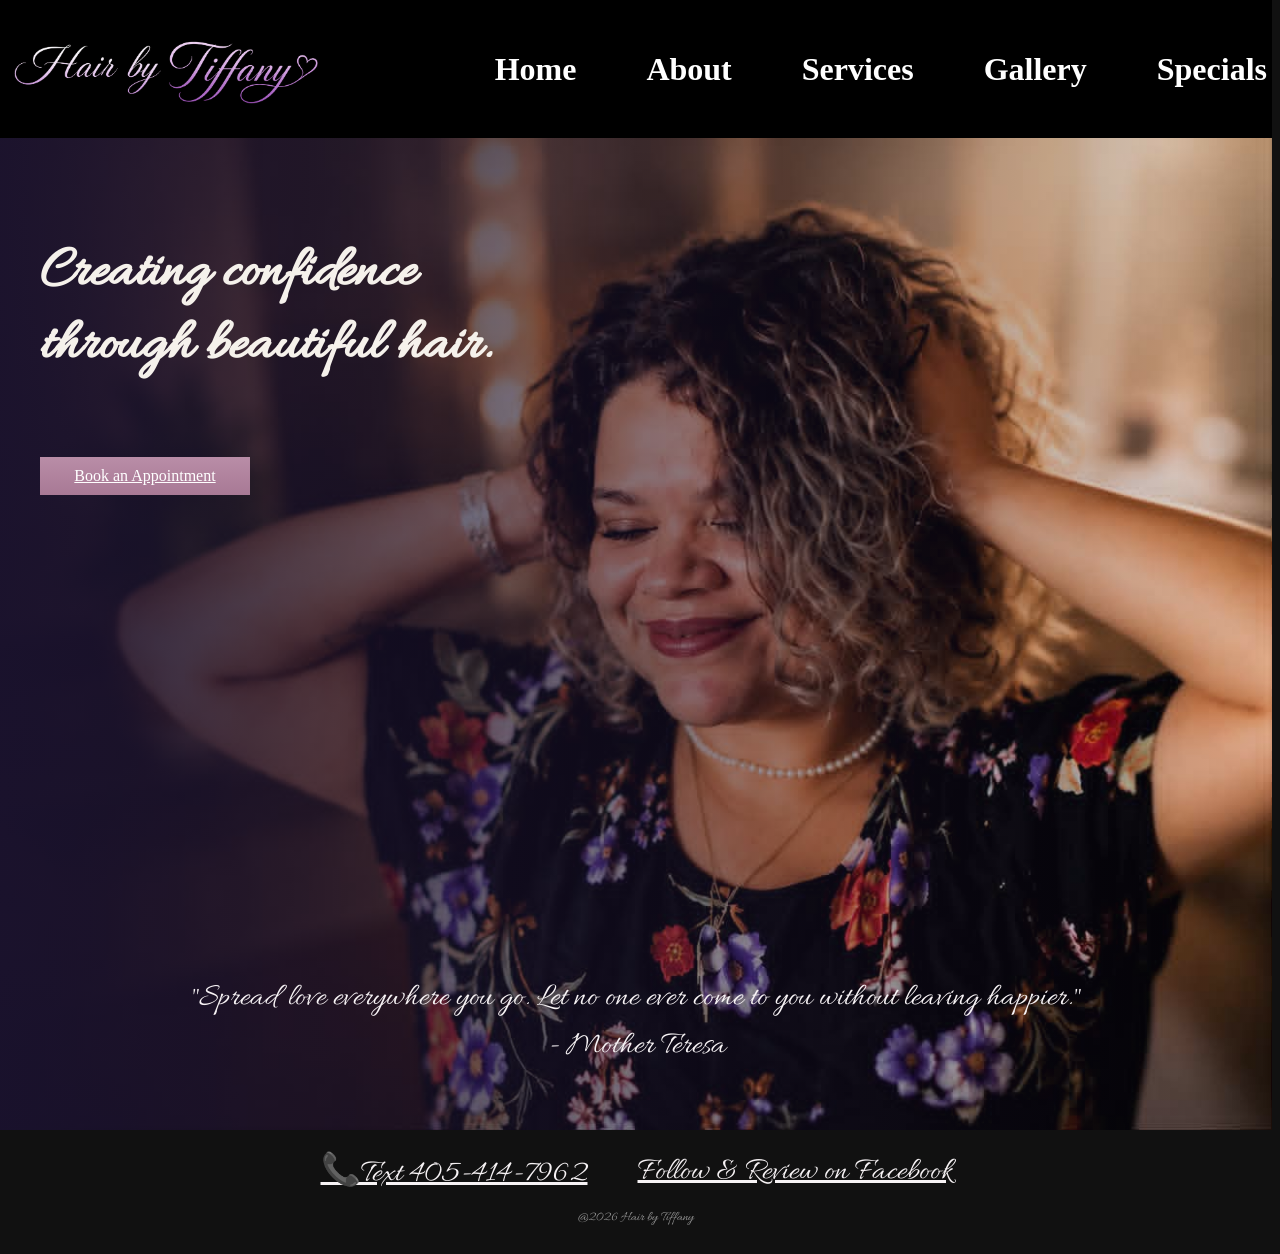
<file: index.html>
<!DOCTYPE html>
<html lang ="en">

<head>
    <meta charset="UTF-8">
    <meta name="viewport"
content="width=device-width, initial-scale=1.0">
    <title>Hair by Tiffany</title>
    <link rel="stylesheet" href="style.css">
    <script src="falling-leaves.js" defer></script>
</head>
<body>
    <nav>
    <h1>
        <img src="logo2.png"alt="Hair by Tiffany">
    </h1>  
    <button class="hamburger" onclick="toggleMenu()">&#9776;</button>
<div class="nav-links" id="navLinks">
    <a href="index.html">Home</a>
    <a href="about.html">About</a>
    <a href="services.html">Services</a>
    <a href="gallery.html">Gallery</a>
    <a href="specials.html">Specials</a>
</div>
     
    </nav>

<section id="home">
    
<h3>Creating confidence<br>
    through beautiful hair.</h3>
<a href="https://app.squareup.com/appointments/book/50i3fn3we3m1cr/LPS8D69GT0PBW/start" 
class="book-button"
target="_blank">Book an Appointment</a>

 
<section class="quote-section">
    <p class="quote">
        "Spread love everywhere you go. Let no one ever come to you without leaving happier." - Mother Teresa
    </p>
</section>
</section>
<footer class="site-footer">
    <div class="footer-contact">
        <a href="tel:4054147962">📞Text 405-414-7962</a>
        <a href="https://www.facebook.com/profile.php?id=100058627775452"target="_blank" rel="noopener noreferrer">
                Follow & Review on Facebook
            </a>
         </div>
        <p class="copyright">
            @2026 Hair by Tiffany
        </p>
        </footer>
<script>
function toggleMenu() {
    document.getElementById("navLinks").classList.toggle("show");
}
</script>
</body>
</html>
</file>
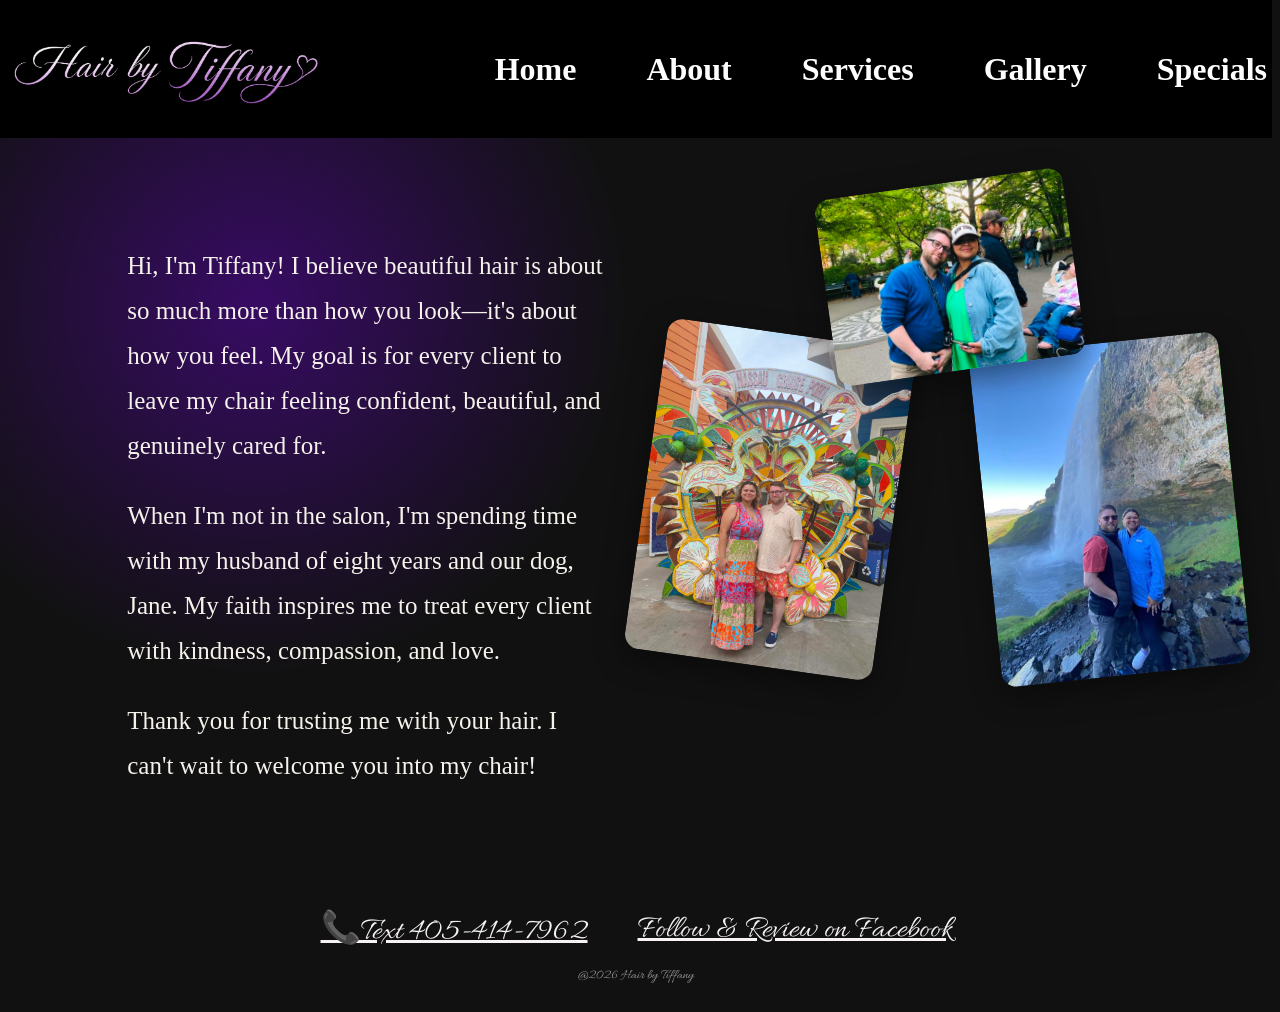
<file: about.html>
<!DOCTYPE html>
<html lang ="en">

<head>
    <meta charset="UTF-8">
    <meta name="viewport"
content="width=device-width, initial-scale=1.0">
    <title>Hair by Tiffany</title>
    <link rel="stylesheet" href="style.css">
    <script src="falling-leaves.js" defer></script>
</head>
<body>
    <nav>
    <h1>
        <img src="logo2.png"alt="Hair by Tiffany">
    </h1>  
    <button class="hamburger" onclick="toggleMenu()">&#9776;</button>
<div class="nav-links" id="navLinks">
    <a href="index.html">Home</a>
    <a href="about.html">About</a>
    <a href="services.html">Services</a>
    <a href="gallery.html">Gallery</a>
    <a href="specials.html">Specials</a>
</div>
     
    </nav>
    <main>

<section class="about">

    <div class="about-text">
        <div class="about-photos">
        <img src="tiff_jared.jpg" alt="Tiffany">
        <img src="tiffjared.jpg" alt="Tiffany and husband">
        <img src="jaredtiff.jpg" alt="Tiffany">
    </div>

        <p>
            Hi, I'm Tiffany! I believe beautiful hair is about so much more than how you look—it's about how you feel. My goal is for every client to leave my chair feeling confident, beautiful, and genuinely cared for.
        </p>

        <p>
            When I'm not in the salon, I'm spending time with my husband of eight years and our dog, Jane. My faith inspires me to treat every client with kindness, compassion, and love.
        </p>

        <p>
            Thank you for trusting me with your hair. I can't wait to welcome you into my chair!
        </p>
    </div>

</section>

</main>
<footer class="site-footer">
    <div class="footer-contact">
        <a href="4054147962">📞Text 405-414-7962</a>
        <a href="https://www.facebook.com/profile.php?id=100058627775452"target="_blank" rel="noopener noreferrer">
                Follow & Review on Facebook
            </a>
         </div>
        <p class="copyright">
            @2026 Hair by Tiffany
        </p>
        </footer>
<script>
function toggleMenu() {
    document.getElementById("navLinks").classList.toggle("show");
}
</script>
</file>
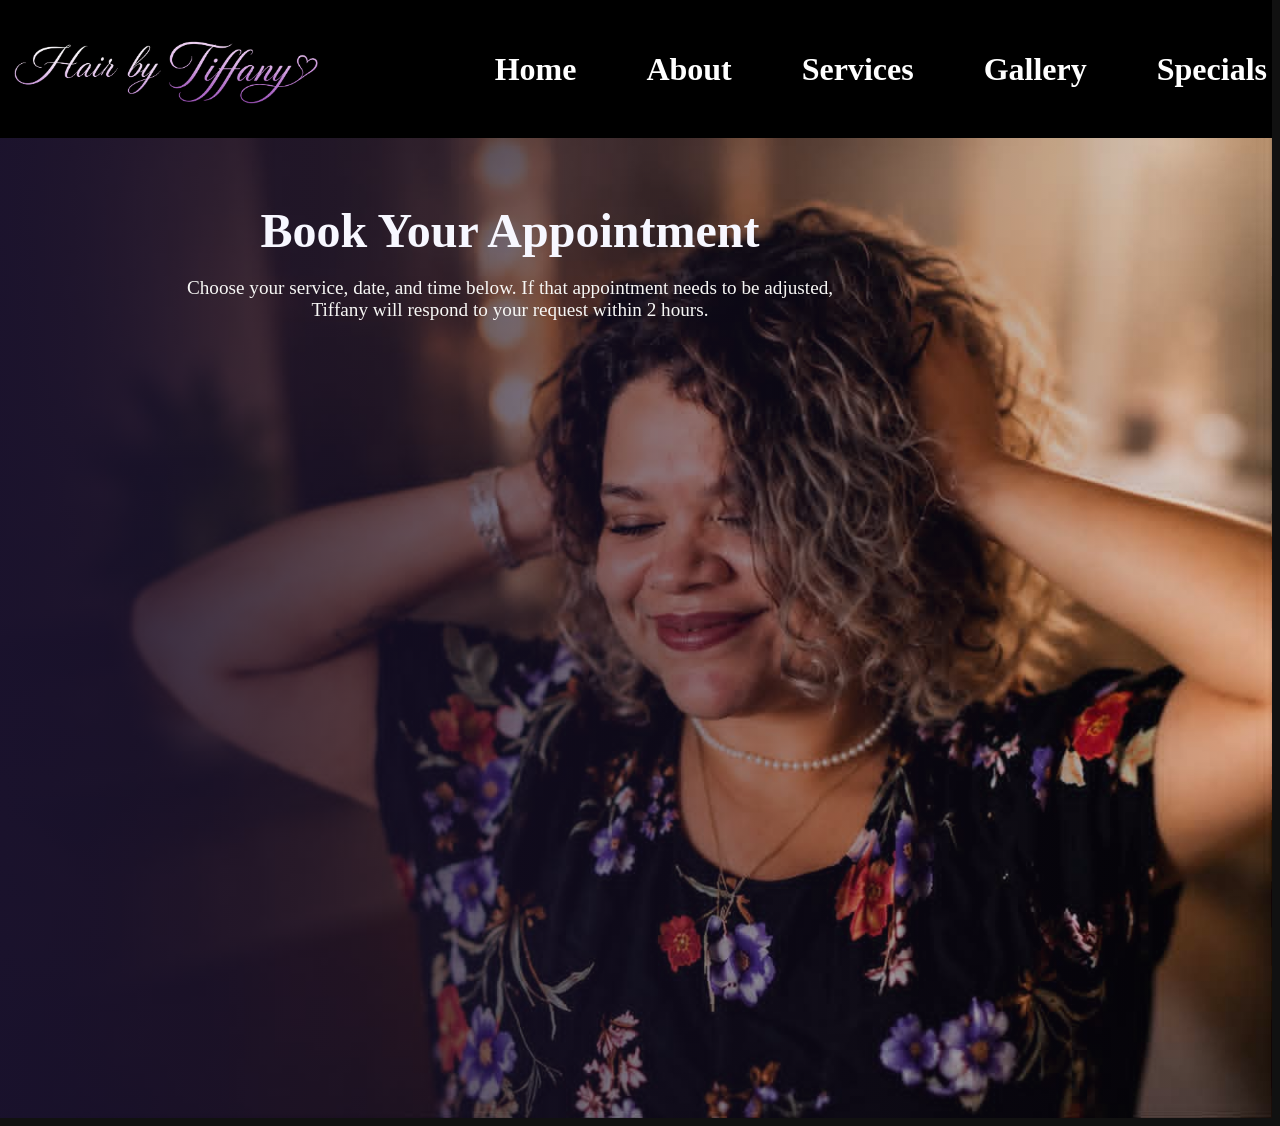
<file: appointment.html>
<!DOCTYPE html>
<html lang ="en">

<head>
    <meta charset="UTF-8">
    <meta name="viewport"
content="width=device-width, initial-scale=1.0">
    <title>Hair by Tiffany</title>
    <link rel="stylesheet" href="style.css">
    <script src="falling-leaves.js" defer></script>
</head>
<body>
    <nav>
    <h1>
        <img src="logo2.png"alt="Hair by Tiffany">
    </h1>  
    <button class="hamburger" onclick="toggleMenu()">&#9776;</button>
<div class="nav-links" id="navLinks">
    <a href="index.html">Home</a>
    <a href="about.html">About</a>
    <a href="services.html">Services</a>
    <a href="gallery.html">Gallery</a>
    <a href="specials.html">Specials</a>
</div>
     
    </nav>
    <main class="appointment-page">
        <h2>Book Your Appointment</h2>

        <p>Choose your service, date, and time below. If that appointment needs to be adjusted, Tiffany will respond to your request within 2 hours.</p>
        <div class="booking-container">
        <script src='https://square.site/appointments/buyer/widget/50i3fn3we3m1cr/LPS8D69GT0PBW.js'></script>
    </div>
    </main>
    
    <script>
function toggleMenu() {
    document.getElementById("navLinks").classList.toggle("show");
}
</script>
</file>
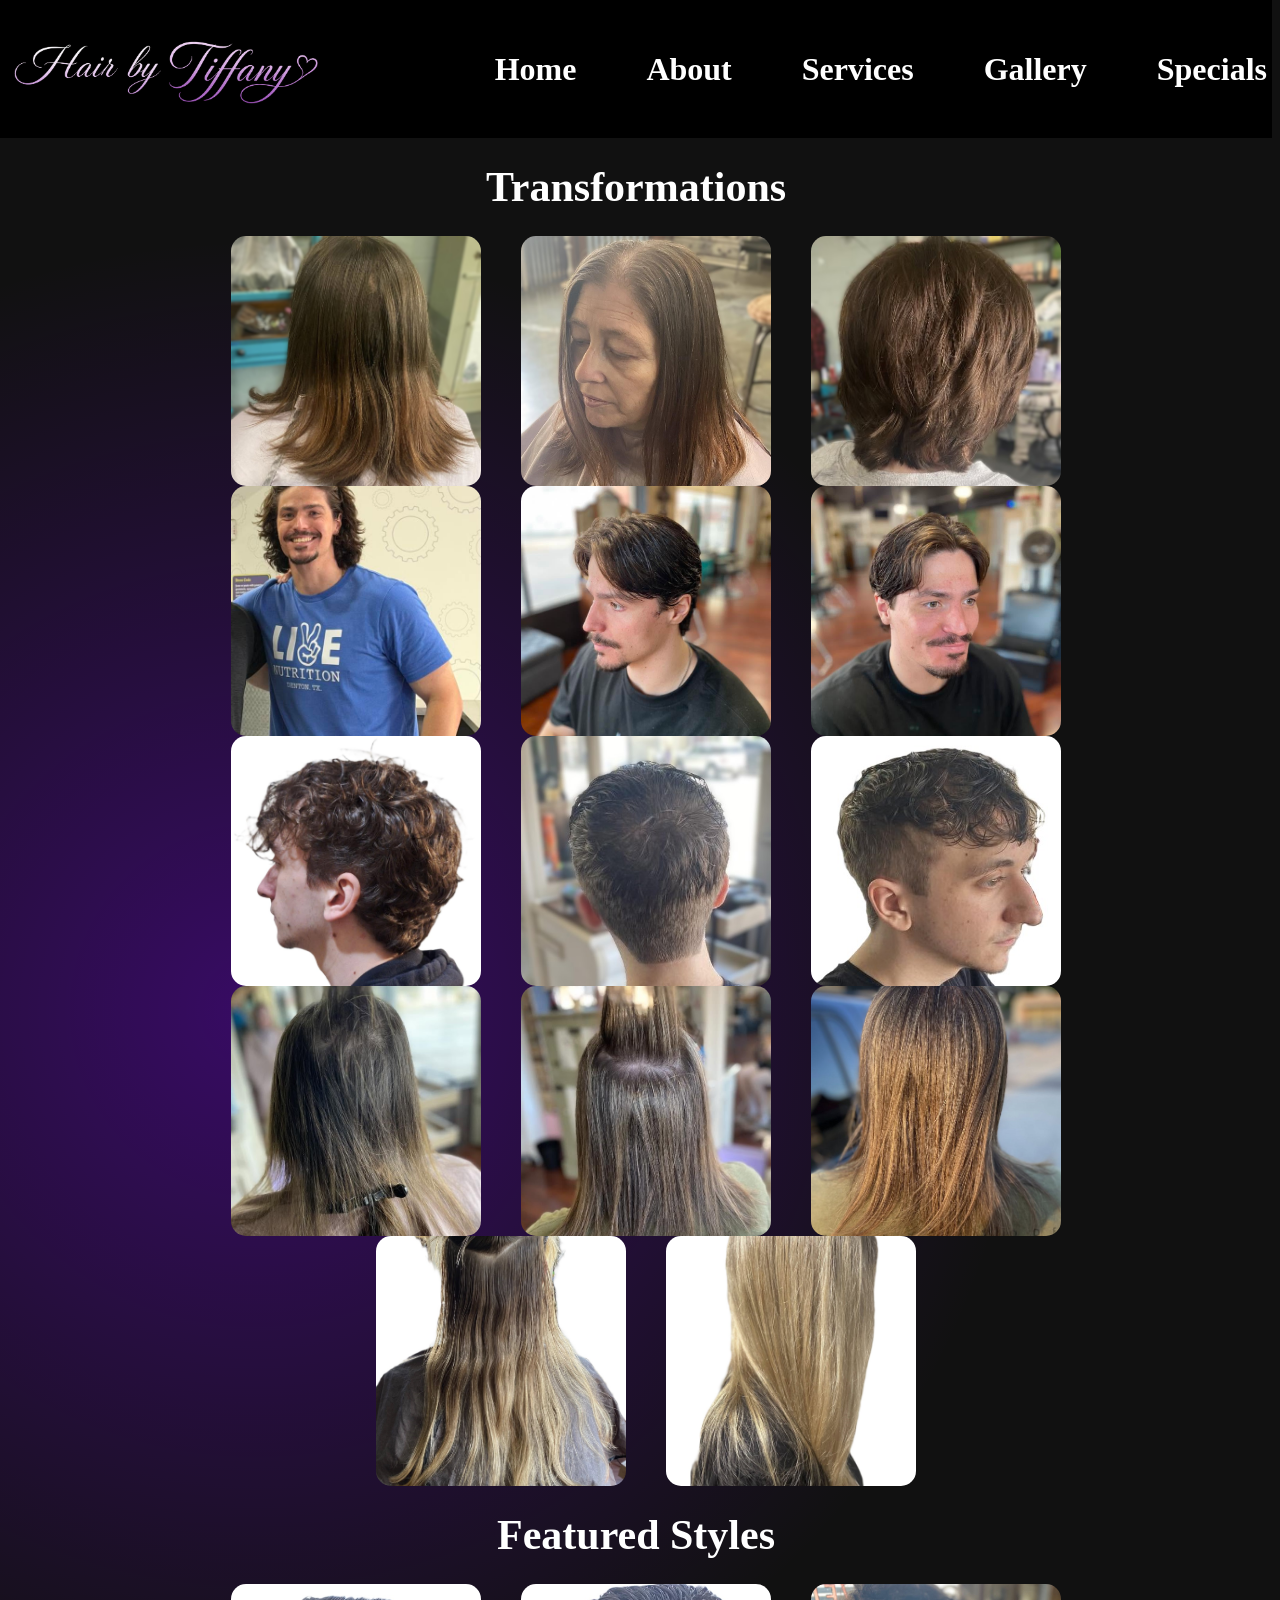
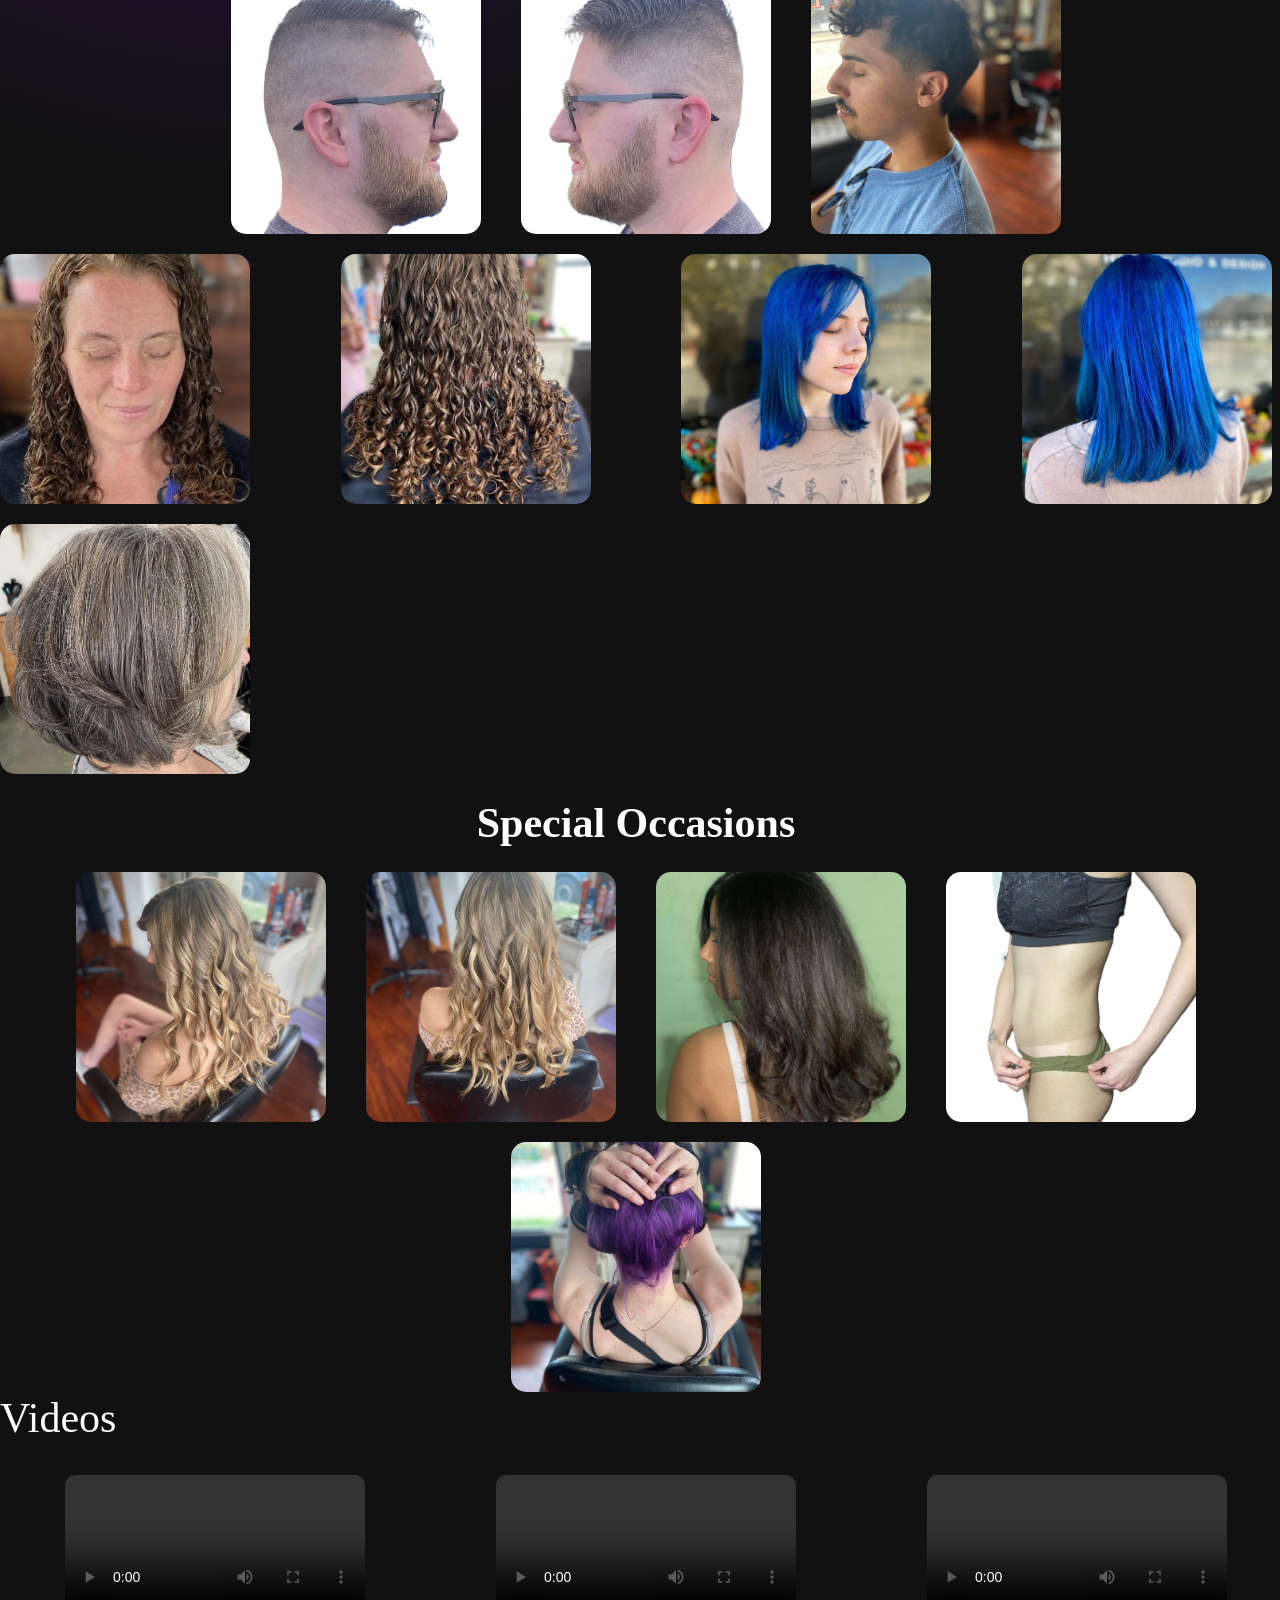
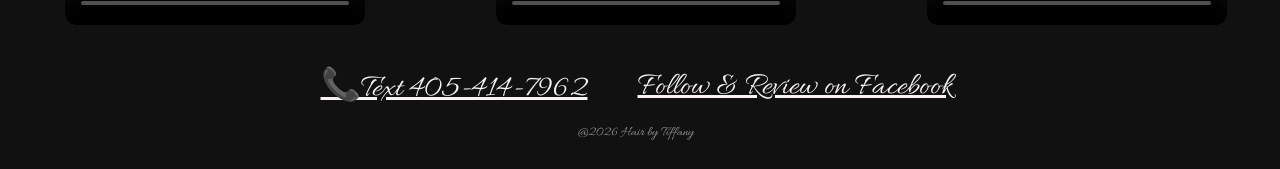
<file: gallery.html>
<!DOCTYPE html>
<html lang ="en">

<head>
    <meta charset="UTF-8">
    <meta name="viewport"
content="width=device-width, initial-scale=1.0">
    <title>Hair by Tiffany</title>
    <link rel="stylesheet" href="style.css">
    <script src="falling-leaves.js" defer></script>
</head>
<body>
    <nav>
    <h1>
        <img src="logo2.png"alt="Hair by Tiffany">
    </h1>  
    <button class="hamburger" onclick="toggleMenu()">&#9776;</button>
<div class="nav-links" id="navLinks">
    <a href="index.html">Home</a>
    <a href="about.html">About</a>
    <a href="services.html">Services</a>
    <a href="gallery.html">Gallery</a>
    <a href="specials.html">Specials</a>
    
</div>
     
    </nav> 

<h2 
    class="gallery-title">
    Transformations </h2>
<div class="gallery">
     <div class="gallery">
          <h3></h3>
          <img src ="women's_cut_before.jpg">
          </div>
       <div class="gallery">
         <h3></h3>
           <img src ="women's_cut_before_side.jpg">
       </div>
         <div class="gallery">
          <h3></h3>
            <img src ="woman's_cut_after.jpg">
           </div>
        </div>
        <div class="gallery">
          <div class="gallery">
            <h3></h3>
            <img src ="long_man_before.jpg">
        </div>
        <div class="gallery">
            <h3></h3>
            <img src ="long_man_after.jpg">
            </div>
        <div class="gallery">
            <h3></h3>
            <img src ="long_man_after_two.jpg">
        </div>
    </div>
        <div class="gallery">
         <div class="gallery">
            <h3></h3>
            <img src="men't_cut_before_side.jpg">
         </div>
         <div class="gallery">
            <h3></h3>
            <img src="men's_cut_back.jpg">
         </div>
         <div class="gallery">
            <h3></h3>
            <img src="men's_cut_sideview.jpg">
         </div>
        </div>
         <div class="gallery">
         <div class="gallery">
            <h3></h3>
            <img src="woman's_color_before.jpg">
         </div>
         <div class="gallery">
            <h3></h3>
            <img src="woman's_color_after.jpg">
         </div>
         <div class="gallery">
            <h3></h3>
            <img src="woman's_color_final.jpg">
         </div>
        </div>
        <div class="gallery">
         <div class="gallery">
            <h3></h3>
            <img src="womans_color_long_before.jpg">
         </div>
         <div class="gallery">
            <h3></h3>
            <img src="womans_color_long_after.jpg">
         </div>
        </div>
        </div>
         <h4 class="gallery-title">
            Featured Styles</h4>
            <div class="gallery">
            <div class="gallery">
            <h5></h5>
            <img src ="man_cut_otherside.jpg">
            </div>
            <div class="gallery">
            <h5></h5>
           <img src ="man_cut_side.jpg">
            </div>
            <div class="gallery">
           <h5></h5>
           <img src ="men's_cut_single.jpg">
            </div> 
            <div class="gallery">
                <img src ="perm_front.jpg">
                <h5></h5>
                <img src ="spiral_perm_back.jpg">
                <h5></h5>
                <img src ="bright_color.jpg">
                <h5></h5>
                <img src ="bright_color_2.jpg">
                <img src ="woman's_cut_style.jpg">
                <h5></h5>
            </div>  
             </div>
              <h6 class="gallery-title">
                Special Occasions</h6>
             <div class="gallery">
                <h7></h7>
                <img src="prom_wedding_side.jpg">
                <h7></h7>
                <img src="prom_wedding.jpg">
                <h7></h7>
                <img src="prom_pic_two.jp.jpg">
                <h7></h7>
                <img src="tanning_after.jpg">
                <h7></h7>
                <img src="purple_hair.jpg">
             </div>
            </div>
            <h8 class="gallery-title">
                Videos</h8>
            <div class="videos">
                <h9></h9>
                <video controls>
                  <source src="cute_tanning.mp4" type="video/mp4">
                </video>
                <h9></h9>
                <video controls>
                  <source src="jared_mens.mp4" type="video/mp4">
                </video>
                <h9></h9>
                <video controls>
                  <source src="purplehaircolor.mp4" type="video/mp4">
                </video>
            </div>
        </div>
        <footer class="site-footer">
    <div class="footer-contact">
        <a href="4054147962">📞Text 405-414-7962</a>
        <a href="https://www.facebook.com/profile.php?id=100058627775452"target="_blank" rel="noopener noreferrer">
                Follow & Review on Facebook
            </a>
         </div>
        <p class="copyright">
            @2026 Hair by Tiffany
        </p>
        </footer>
<script>
function toggleMenu() {
    document.getElementById("navLinks").classList.toggle("show");
}
</script>
</body>
</html>
</file>
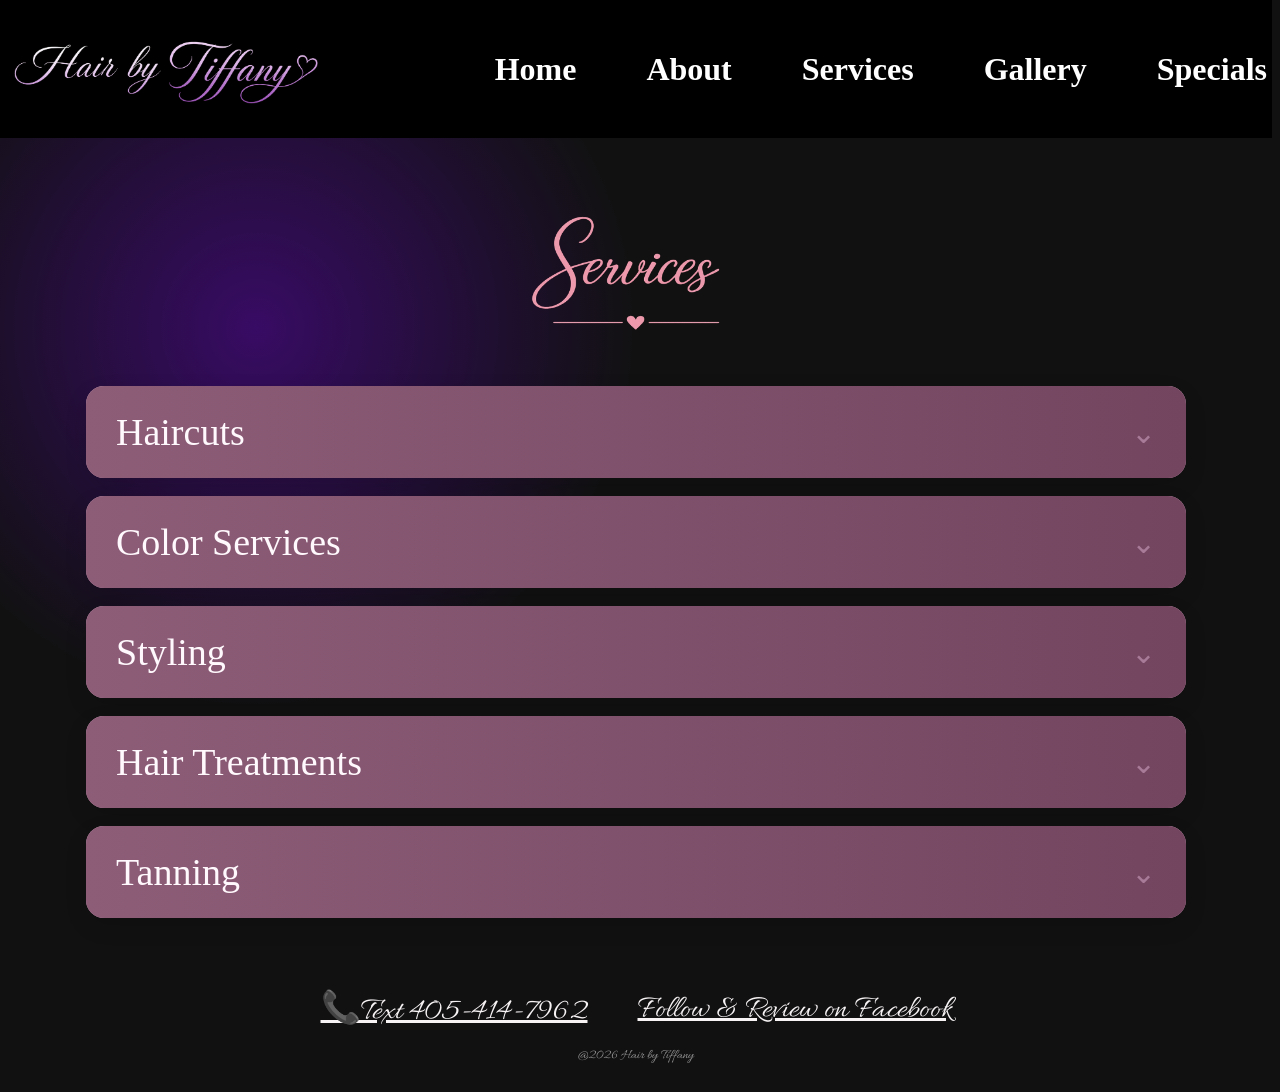
<file: service-menu.html>
<!DOCTYPE html>
<html lang ="en">

<head>
    <meta charset="UTF-8">
    <meta name="viewport"
content="width=device-width, initial-scale=1.0">
    <title>Hair by Tiffany</title>
    <link rel="stylesheet" href="style.css">
    <script src="falling-leaves.js" defer></script>
</head>
<body>
    <nav>
    <h1>
        <img src="logo2.png"alt="Hair by Tiffany">
    </h1>  
    <button class="hamburger" onclick="toggleMenu()">&#9776;</button>
<div class="nav-links" id="navLinks">
    <a href="index.html">Home</a>
    <a href="about.html">About</a>
    <a href="services.html">Services</a>
    <a href="gallery.html">Gallery</a>
    <a href="specials.html">Specials</a>
</div>
     
    </nav>
    <section id="service-menu-header">
    <img src="services.png" alt="Our Services">
</section>
<section class="service-menu">

    <!-- HAIRCUTS -->
    <div class="service-category">

        <button class="service-dropdown">
            <span class="category-left">
             <span>Haircuts</span>
            </span>

            <span class="dropdown-arrow">⌄</span>
        </button>

        <div class='service-panel'>
            <div class="service-note">
                Every haircut includes a relaxing shampoo and professional blow dry.
            </div>

            <div class="service-item">
                <div>
                    <h3>Men's Cuts</h3>
                    <p>$25</p>
                </div>

                <a href="https://app.squareup.com/appointments/book/50i3fn3we3m1cr/LPS8D69GT0PBW/start" 
            class="book-button"
            target="_blank">Book an Appointment</a>
            </div>

            <div class="service-item">
                <div>
                    <h3>Women's Cuts</h3>
                    <p>$25</p>
                </div>

                <a href="https://app.squareup.com/appointments/book/50i3fn3we3m1cr/LPS8D69GT0PBW/start" 
                class="book-button"
             target="_blank">Book an Appointment</a>
            </div>

            <div class="service-item">
                <div>
                    <h3>Kids Cuts</h3>
                    <p>$20</p>
                </div>

                <a href="https://app.squareup.com/appointments/book/50i3fn3we3m1cr/LPS8D69GT0PBW/start" 
            class="book-button"
            target="_blank">Book an Appointment</a>
            </div>

            <div class="service-item">
                <div>
                    <h3>Beard Trims</h3>
                    <p>$10</p>
                </div>

                <a href="https://app.squareup.com/appointments/book/50i3fn3we3m1cr/LPS8D69GT0PBW/start" 
            class="book-button"
            target="_blank">Book an Appointment</a>
            </div>

        </div>
    </div>


    <!-- COLOR -->
    <div class="service-category">

        <button class="service-dropdown">
            <span class="category-left">
                <span>Color Services</span>
            </span>

            <span class="dropdown-arrow">⌄</span>
        </button>
        
        <div class="service-panel">
               <div class="service-note">
                Every service includes a relaxing shampoo and professional blow dry.
            </div>

            <div class="service-item">
                <div>
                    <h3>Bleaching Services</h3>
                    <p>$125</p>
                </div>

                <a href="https://app.squareup.com/appointments/book/50i3fn3we3m1cr/LPS8D69GT0PBW/start" 
            class="book-button"
            target="_blank">Book an Appointment</a>
            </div>

            <div class="service-item">
                <div>
                    <h3>Basic Color</h3>
                    <p>$80</p>
                </div>

                <a href="https://app.squareup.com/appointments/book/50i3fn3we3m1cr/LPS8D69GT0PBW/start" 
            class="book-button"
            target="_blank">Book an Appointment</a>
            </div>

        </div>
    </div>


    <!-- STYLING -->
    <div class="service-category">

        <button class="service-dropdown">
            <span class="category-left">
                <span>Styling</span>
            </span>

            <span class="dropdown-arrow">⌄</span>
        </button>

        <div class="service-panel">

            <div class="service-item">
                <div>
                    <h3>Shampoo and Set</h3>
                    <p>$20</p>
                </div>

                <a href="https://app.squareup.com/appointments/book/50i3fn3we3m1cr/LPS8D69GT0PBW/start" 
            class="book-button"
            target="_blank">Book an Appointment</a>
            </div>

            <div class="service-item">
                <div>
                    <h3>Perms</h3>
                    <p>$40</p>
                </div>

                <a href="https://app.squareup.com/appointments/book/50i3fn3we3m1cr/LPS8D69GT0PBW/start" 
            class="book-button"
            target="_blank">Book an Appointment</a>
                </a>
            </div>

        </div>
    </div>


    <!-- HAIR TREATMENTS -->
    <div class="service-category">

        <button class="service-dropdown">
            <span class="category-left">
                <span>Hair Treatments</span>
            </span>

            <span class="dropdown-arrow">⌄</span>
        </button>

        <div class="service-panel">
               <div class="service-note">
                Every service includes a relaxing shampoo and professional blow dry.
            </div>

            <div class="service-item">
                <div>
                    <h3>Hair Treatments</h3>
                    <p>$10</p>
                </div>

                <a href="https://app.squareup.com/appointments/book/50i3fn3we3m1cr/LPS8D69GT0PBW/start" 
            class="book-button"
            target="_blank">Book an Appointment</a>
            </div>

            <div class="service-item">
                <div>
                    <h3>Deep Conditioning</h3>
                    <p>$15</p>
                </div>

                <a href="https://app.squareup.com/appointments/book/50i3fn3we3m1cr/LPS8D69GT0PBW/start" 
            class="book-button"
            target="_blank">Book an Appointment</a>
            </div>

        </div>
    </div>


    <!-- TANNING -->
    <div class="service-category">

        <button class="service-dropdown">
            <span class="category-left">
            <span>Tanning</span>
            </span>

            <span class="dropdown-arrow">⌄</span>
        </button>

        <div class="service-panel">

            <div class="service-item">
                <div>
                    <h3>Tanning</h3>
                    <p>$45</p>
                </div>

                <a href="https://app.squareup.com/appointments/book/50i3fn3we3m1cr/LPS8D69GT0PBW/start" 
                class="book-button"
                target="_blank">Book an Appointment
                </a>
            </div>

        </div>
    </div>

</section>
<footer class="site-footer">
    <div class="footer-contact">
        <a href="4054147962">📞Text 405-414-7962</a>
        <a href="https://www.facebook.com/profile.php?id=100058627775452"target="_blank" rel="noopener noreferrer">
                Follow & Review on Facebook
            </a>
         </div>
        <p class="copyright">
            @2026 Hair by Tiffany
        </p>
        </footer>
<script>
function toggleMenu() {
    document.getElementById("navLinks").classList.toggle("show");
}
</script>
<script>
document.addEventListener("DOMContentLoaded", function () {

    const dropdowns = document.querySelectorAll(".service-dropdown");

    dropdowns.forEach(function (dropdown) {

        dropdown.addEventListener("click", function () {

            const panel = dropdown.nextElementSibling;

            dropdown.classList.toggle("active");
            panel.classList.toggle("open");

        });

    });

});
</script>
</file>
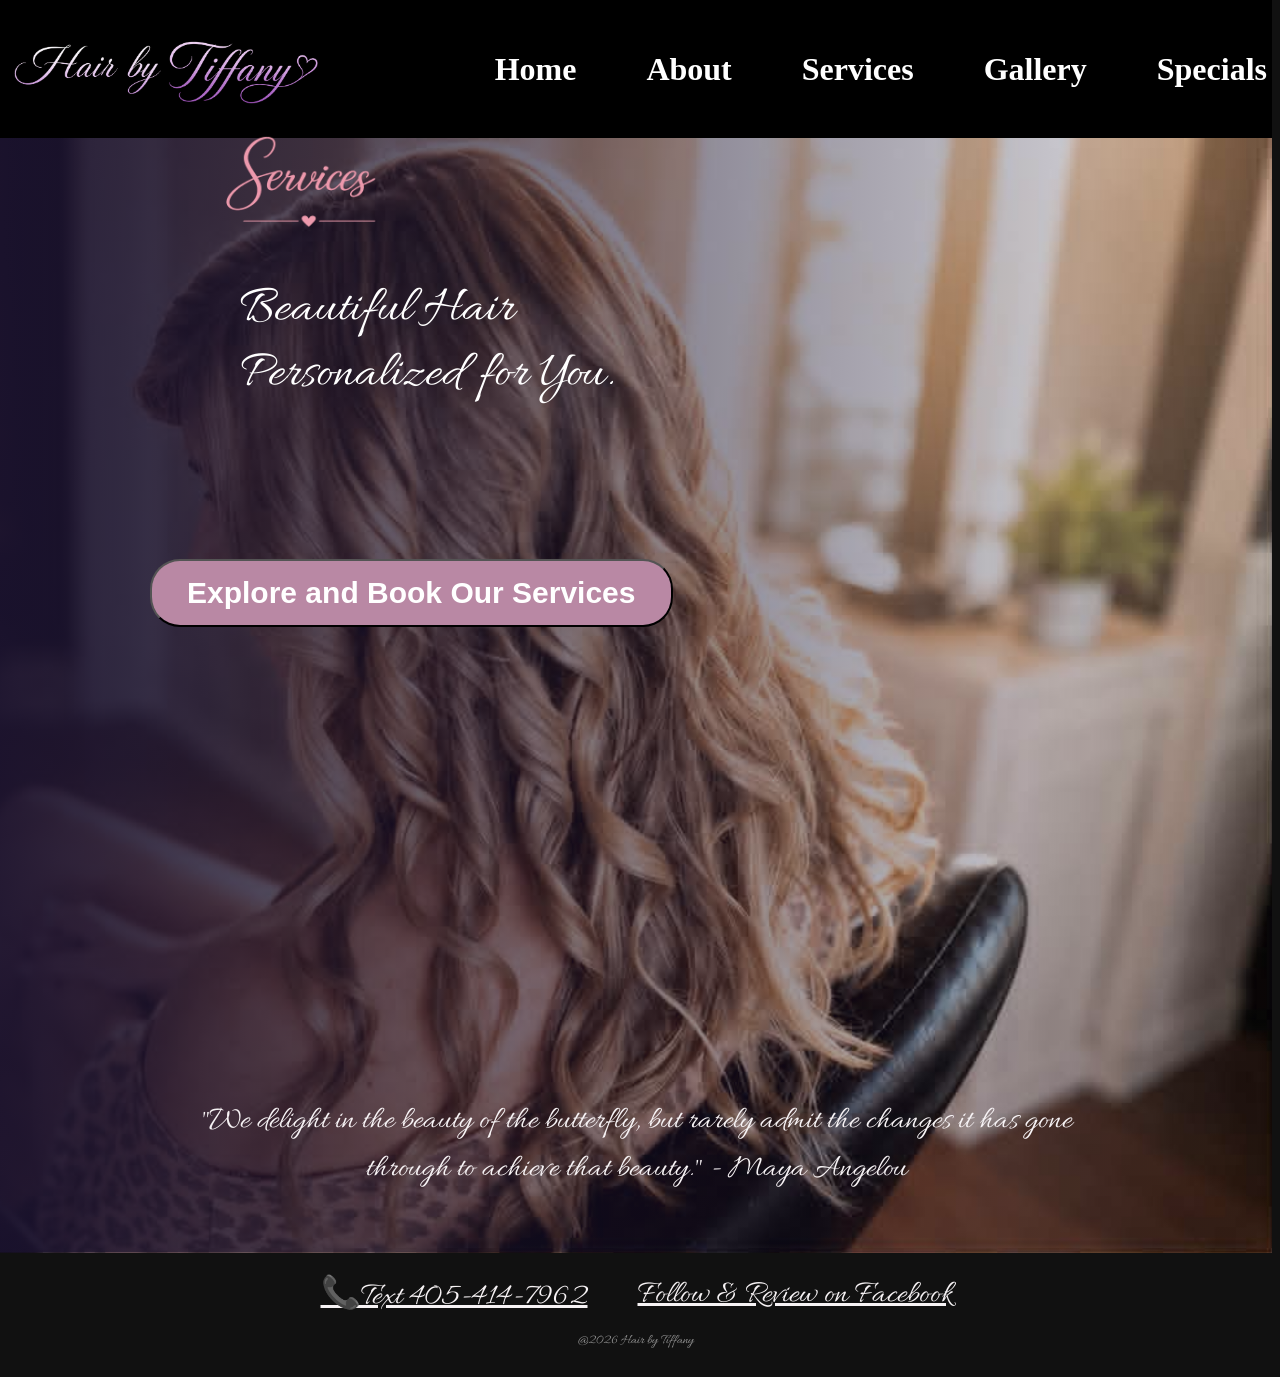
<file: services.html>
<!DOCTYPE html>
<html lang ="en">

<head>
    <meta charset="UTF-8">
    <meta name="viewport"
content="width=device-width, initial-scale=1.0">
    <title>Hair by Tiffany</title>
    <link rel="stylesheet" href="style.css">
    <script src="falling-leaves.js" defer></script>
</head>
<body>
    <nav>
    <h1>
        <img src="logo2.png"alt="Hair by Tiffany">
    </h1>  
    <button class="hamburger" onclick="toggleMenu()">&#9776;</button>
<div class="nav-links" id="navLinks">
    <a href="index.html">Home</a>
    <a href="about.html">About</a>
    <a href="services.html">Services</a>
    <a href="gallery.html">Gallery</a>
    <a href="specials.html">Specials</a>
</div>     
    </nav>
  
<section id="services">
    <img class="services-title" 
    src="./services.png"alt="Services">
     <p class="services-tagline">
    Beautiful Hair<br>
    Personalized for You.
</p>
<a href="service-menu.html">
    <button class="service-book-btn">Explore and Book Our Services</button>
</a>
<section class="quote-section">
    <p class="quote">
        "We delight in the beauty of the butterfly, but rarely admit the changes it has gone through to achieve that beauty." - Maya Angelou
    </p>
</section>
</section> 
<footer class="site-footer">
    <div class="footer-contact">
        <a href="4054147962">📞Text 405-414-7962</a>
        <a href="https://www.facebook.com/profile.php?id=100058627775452"target="_blank" rel="noopener noreferrer">
                Follow & Review on Facebook
            </a>
         </div>
        <p class="copyright">
            @2026 Hair by Tiffany
        </p>
        </footer>
<script>
    function toggleMenu() {
    document.getElementById("navLinks").classList.toggle("show");
}
</script>
</file>
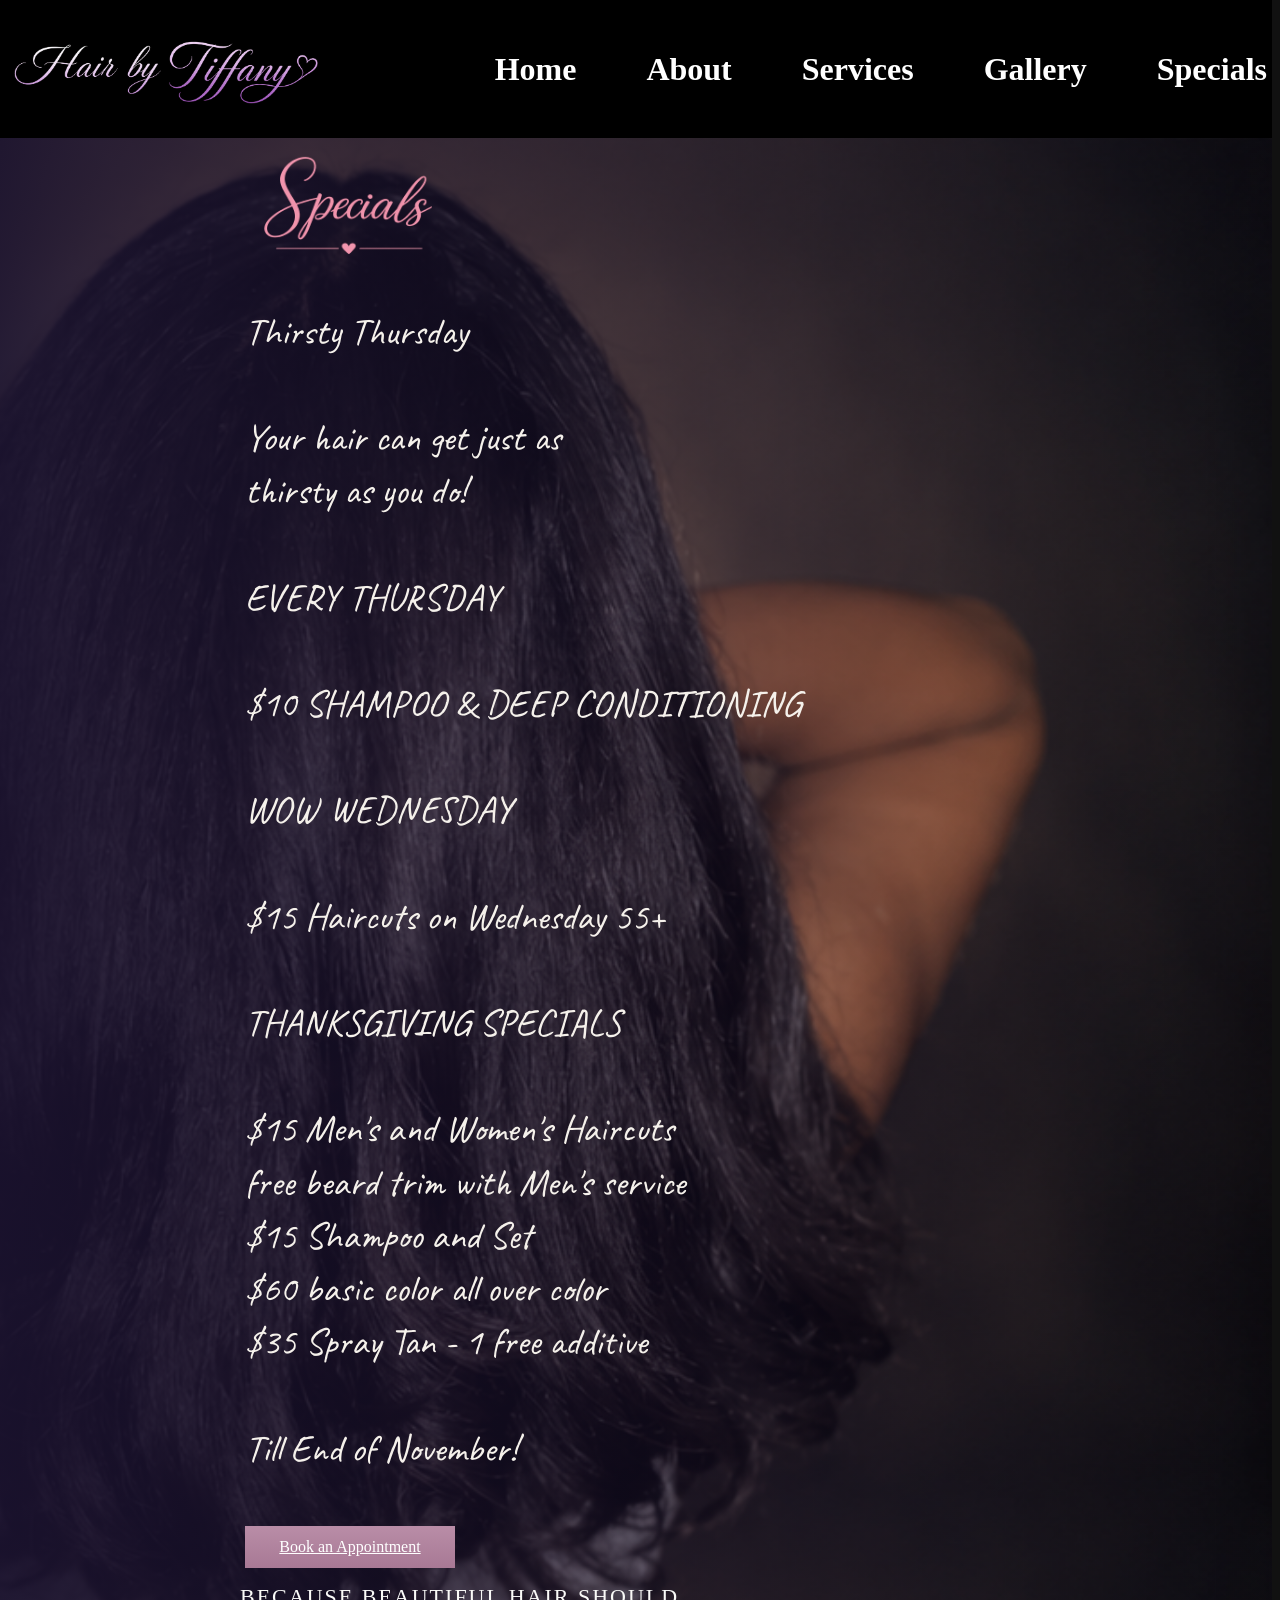
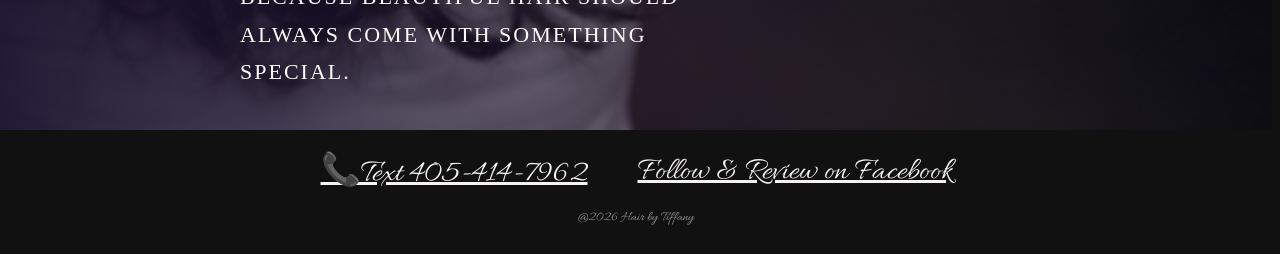
<file: specials.html>
<!DOCTYPE html>
<html lang ="en">

<head>
    <meta charset="UTF-8">
    <meta name="viewport"
content="width=device-width, initial-scale=1.0">
    <title>Hair by Tiffany</title>
    <link rel="stylesheet" href="style.css">
    <script src="falling-leaves.js" defer></script>
    <link 
    href="https://fonts.googleapis.com/css2?family=Caveat:wght@500,700&display=swap" rel="stylesheet">
</head>
<body>
    <nav>
    <h1>
        <img src="logo2.png"alt="Hair by Tiffany">
    </h1>  
    <button class="hamburger" onclick="toggleMenu()">&#9776;</button>
<div class="nav-links" id="navLinks">
    <a href="index.html">Home</a>
    <a href="about.html">About</a>
    <a href="services.html">Services</a>
    <a href="gallery.html">Gallery</a>
    <a href="specials.html">Specials</a>
</div>
     
    </nav>
    <section id="specials">

    <img class="specials-title" src="specials.png" alt="Specials">

    

    <div class="weekly-specials">
        <p class="chalk-text">
            Thirsty Thursday <br><br>
            Your hair can get just as<br>
            thirsty as you do!<br><br>
            EVERY THURSDAY<br><br>
            $10 SHAMPOO & DEEP CONDITIONING<br><br>

            WOW WEDNESDAY <br><br>
            $15 Haircuts on Wednesday 55+ <br><br>

            THANKSGIVING SPECIALS<br><br>
            $15 Men's and Women's Haircuts<br>
            free beard trim with Men's service<br>
            $15 Shampoo and Set<br>
            $60 basic color all over color<br>
            $35 Spray Tan - 1 free additive<br><br>
            Till End of November!<br>

            
        </p>
      <a href="https://app.squareup.com/appointments/book/50i3fn3we3m1cr/LPS8D69GT0PBW/start" 
class="book-button"
target="_blank">Book an Appointment</a>  
    </div>
   
    <p class="specials-tagline">
        BECAUSE BEAUTIFUL HAIR SHOULD ALWAYS COME WITH SOMETHING SPECIAL.
    </p>         
     </section>
     <footer class="site-footer">
    <div class="footer-contact">
        <a href="4054147962">📞Text 405-414-7962</a>
        <a href="https://www.facebook.com/profile.php?id=100058627775452"target="_blank" rel="noopener noreferrer">
                Follow & Review on Facebook
            </a>
         </div>
        <p class="copyright">
            @2026 Hair by Tiffany
        </p>
        </footer>
  <script>
function toggleMenu() {
    document.getElementById("navLinks").classList.toggle("show");
}
</script>
</file>
<file: style.css>
@import url('https://fonts.googleapis.com/css2?family=Allura&display=swap');

body {
    background-color: #111111;
    color: #F5F1EB;
    font-family: 'Allura', cursive;
    font-size: 50px;
    background: radial-gradient(circle at 20% 30%, rgba(128, 0, 255, .35), transparent 30%), #111111;
    text-align: left;
    margin-top: 0;
    margin-left: 0;
    padding: 0;
}

nav {
    background-color: black;
    padding: 5px 5px;
    display: flex;
    align-items: center;
    justify-content: flex-start;
    gap: 10px;  
}

nav h1 {
    margin: 0;
}
.nav-links {
    display: flex;
    flex-wrap: nowrap;
    gap: 20px;
    align-items: center;
}

nav a {
    color: white;
    text-decoration: none;
    font-family: "Cormorant Garamond", serif;
    font-size:32px;
    font-weight: 600;
    margin-left: 50px;
}

#home {
    text-align: left;
    padding: 40px;
    background: linear-gradient(to right, rgba(26, 18, 46, .95), rgba(26, 18, 46, .10)), url("tiffpicnew.jpg");
    background-size: cover;
    background-position: right center;
    background-repeat: no-repeat;
    min-height: 100vh;
    display: block;
}

.book-button {
    display: inline-block;
    width: 180px;
    background:  linear-gradient(to bottom, #b98da7, #a87995);
    color: white;
    border: none;
    padding: 10px 15px;
    cursor: pointer;
    font-size:16px;
    font-family:"Cormorant Garamond",serif;
    text-align:center;
    white-space:nowrap;
    
}

#menuButton {
    font-family: "Cormorant Garamond", serif;
    font-size: 42px;
    color: white;
    cursor: pointer;
    padding: 20px;
    display: inline-block;
    position: absolute;
    top: 25px;
    right: 25px;
}
#services {
    text-align: left;
    padding: 40px;
    background: linear-gradient(to right, rgba(26, 18, 46, .95), rgba(26, 18, 46, .10)), url("Heropic.jpg");
    background-size: cover;
    background-position: right center;
    background-repeat: no-repeat;
    min-height: 100vh;
    display: block;
}
#services h3{
    font-size: 50px;
    margin-top: -30px;
    letter-spacing: 9px;
    margin-bottom: -30px;
}
.services-tagline{
    font-family:'Allura', cursive !important;
    font-size: 52px;
    color:white;
    margin-top:-40px;
    margin-left:200px;
}
#services button{
    font-size: 30px;
    padding: 15px 35px;
    margin-top: 100px;
}




h2,
h4,
h6,
h5 {
    text-align: center;
    margin: 25px auto;
    font-size: 65px;
}





.gallery {
    display: flex;
    flex-wrap: wrap;
    justify-content: center;
    gap: 20px;
}

.gallery img {
    width: 250px;
    height: 250px;
    object-fit: cover;
    border-radius: 15px;
}
.gallery h2{
    font-family:"Cormorant Garamond", serif;
    font-size: 42px;
    color:#fff8fc;
    text-align: center;
    margin-bottom:25px;
}
.gallery-title{
    font-family:"Cormorant Garamond", serif;
    font-size: 42px;
    color: #ffffff;
    text-align:center;
    margin-bottom:25px;
}

.videos {
    display: flex;
    flex-wrap: wrap;
    justify-content: center;
    gap: 20px;
    text-align: center;
}

.videos video {
    width: 100%;
    max-width: 300px;
    height: auto;
    display: block;
    margin: 20px auto;
    border-radius: 10px;
}
.hamburger {
    display: none;
    
}
h1 img{
    width: 75%;
    height: auto;
    display: block;
}
#service-menu-header {
    text-align: center;
    margin-top: 5px;
}

#service-menu-header img {
    width: 450px;
    max-width: 1400%;
    height: auto;
}
.service-menu {
    width: 96%;
    max-width: 1100px;
    margin: -80px auto 50px;
}

.service-category {
    margin-bottom: 18px;
    border-radius: 18px;
    overflow: hidden;
    background:linear-gradient(to bottom, #c7a4bb, #b78ca5);
    box-shadow: 0 8px 22px rgba(0, 0, 0, 0.12);
}

.service-dropdown {
    width: 100%;
    padding: 24px 30px;
    border: none;
    background:linear-gradient(to right,#8d5d78,#73455f);
    color: #a87b99;
    cursor: pointer;
    display: flex;
    align-items: center;
    justify-content: space-between;
    font-size: 38px;
    font-family: "Cormorant Garamond", serif;
   
}

.category-left {
    display: flex;
    align-items: center;
    gap: 15px;
}
.category-left span{
    color:#fff8fc;
}

.category-left img {
    width: 100px;
    height: 100px;
    object-fit: contain;
    margin-right:18px;
}

.dropdown-arrow {
    font-size: 30px;
    transition: transform 0.3s ease;
}

.service-dropdown.active .dropdown-arrow {
    transform: rotate(180deg);
}


.service-item {
    display: grid;
    grid-template-columns: 1fr 220px;
    align-items: center;
    gap: 30px;
    padding: 24px 35px;
    border-bottom: 1px solid rgba(155,102,136,.18);
    justify-items:start;
}
.service-note{
    background:#f6e6ea;
    color:#7a4c5b;
    border-left: 4px solid #d18aa0;
    padding: 10px 16px;
    margin: 12px 20px;
    border-radius: 12px;
    text-align: center;
    font-style: italic;
    font-weight: 500;
    font-size:1rem;
    line-height:1.4;
    font-family: 'Cormorant Garamond',serif;

}
.service-item h3 {
    margin: 0;
    color: #3f2d39;
    font-size: 32px;
    font-weight:500;
    font: "Cormorant Garamond", serif;
}

.service-item p {
    margin-top: 6px;
    color: #8a667e;
    font-size: 22px;
    font-weight: bold;
    font:"Cormorant Garamond", serif;
}

.service-book-btn {
    padding: 14px 22px;
    font:"Cormorant Garamond", serif;
    font-size:22px;
     border-radius: 30px;
    background-color: #b988a4;
    color: white;
    text-decoration: none;
    font-weight:600;
    min-width:170px;
    text-align: center;
    grid-column:2;
    justify-self:end;
    align-self: center;
    margin-left: 110px;
    }

.service-book-btn:hover {
    background-color: #754b67;
    transform: translateY(-2px);
}
.service-panel {
    display: none;
    padding: 0;
    background:#cfadc3;
}

.service-panel.open {
    display: block;
}
.services-title {
   display: block;
   width: 400 px;
   max-width: 30%;
   height: auto;
   margin: -100px 0 -20px 90px
   }
#specials {
    text-align: left;
    padding: 40px;
    background: linear-gradient(to right, rgba(26, 18, 46, .95), rgba(26, 18, 46, .10)), url("thirsty.png");
    background-size: cover;
    background-position: center right;
    background-repeat: no-repeat;
    min-height: 100vh;
    display: block;
}
.specials-title {
   display:block;
   width:500px;
   max-width:30%;
   height:auto;
   margin:-80px 0 0 130px;
   }
.specials-tagline {
    text-align:left;
    color:#FAFAF8;
    font-size:22px;
    font-family:"Cormorant Garamond", serif;
    font-weight:300;
    letter-spacing:2px;
    line-height:1.7;
    margin: 10px 0 0 200px;
    width:500px; 
    padding-left:0;
}
.weekly-specials{
    font-family:'Caveat', cursive;
    margin-top:-70px;
    font-size: 38px;
    line-height: 1.4;
    margin-left:205px;
}
.about {
    display: flex;
    justify-content: space-between;
    align-items: center;
    gap: 60px;
    padding: 80px 10%;
}

.about-text {
    flex: 1;
    margin-left: 0;
}

.about-text p {
    font-size: 25px;
    line-height: 1.8;
    margin-bottom: 20px;
    font-family:"Cormorant Garamond", serif;
}

.about-photos {
    float: right;
    position: relative;
    width: 500px;
    height: 500px;
    overflow: visible;
    margin:-35px 0 20px 40px
}
.about-photos img:nth-child(1) {
    top: 0;
    left: 180px;
    transform: rotate(-8deg);
    z-index: 3;
}

.about-photos img:nth-child(2) {
    top: 150px;
    left: 0;
    transform: rotate(8deg);
    z-index: 2;
}

.about-photos img:nth-child(3) {
    top: 160px;
    left: 340px;
    transform: rotate(-6deg);
    z-index: 1;
}
.about-photos img {
    position: absolute;
    width: 250px;
    border-radius: 15px;
    box-shadow: 0 10px 30px rgba(0,0,0,.4);
}
.quote-section{
    background: transparent;
    padding:20px;
    text-align:center;
    margin-top:450px;
}
.quote{
    font-family:"allura",cursive;
    font-size:2rem;
    color:#F7F3F5;
    max-width: 900px;
    margin:0 auto;
    line-height: 1.5;
}
.site-footer {
    background: #111111;
    padding: 20px;
    text-align: center;
}

.footer-contact {
    display: flex;
    justify-content: center;
    align-items: center;
    gap: 50px;
    flex-wrap: wrap;
    margin-bottom: 15px;
    font-size: 2.0rem;
}

.footer-contact p {
    margin: 0;
    font-size: 2.0rem;
}

.footer-contact a {
    color: #F7F3F5;
    text-decoration: underline;
    font-size:2.0rem;
}

.footer-contact a:hover {
    color: #D8B4D0;
}

.copyright {
    font-size: .85rem;
    color: #999;
    margin: 0;
}
.appointment-page{
    min-height: 100vh;
    text-align: left;
    padding: 40px;
    background: linear-gradient(to right, rgba(26, 18, 46, .95), rgba(26, 18, 46, .10)), url("tiffpicnew.jpg");
    background-size: cover;
    background-position: right center;
    background-repeat: no-repeat;
    min-height: 100vh;
    display: block;
}
.booking-container{
    width:700px;
    margin-left: 120px;
    margin-top: 40px;
}
.appointment-page h2{
    color: #f7f7ff;
    font-family:"Cormorant Garamond",serif;
    font-size: 3rem;
    margin-bottom:15px;
    width: 700px;
    margin-left:120px;
    text-align: center;
}
.appointment-page p{
    color:#F7F7F5;
    font-family:"Cormorant garamond", serif;
    font-size:1.2rem;
    margin-bottom: 35px;
    width: 700px;
    margin-left:120px;
    text-align: center;
}
@media screen and (max-width: 600px) {

    .service-menu {
        width: 92%;
        margin: 25px auto;
    }
    .services-title{
        display:none;
    }
    .services-tagline{
        margin-left:20px;
        margin-top:20px;
    }

    .service-dropdown {
        padding: 14px 16px;
        font-size: 19px;
    }

    .category-left img {
        width: 35px;
        height: 35px;
    }

    .service-item {
        padding: 18px 16px;
        flex-direction: column;
        align-items: flex-start;
        font-size: 5px;
    }

    .service-book-btn {
        width: 100%;
        box-sizing: border-box;
        text-align: center;
    }
}
@media (max-width: 780px) {
    nav h1 {
        font-size: 32px;
        text-align: center;
    }

    #menuButton {
        display: block;
        font-size: 20px;
        margin-top: 10px;
        margin-bottom: 10px;
        text-align: left;
        margin-left: 20px;
        padding-top: 10px;
    }

    #sideMenu a {
        font-size: 24px;
    }

    #home h3 {
        font-size: 40px;
        line-height: 1.2;
        margin-top: 0;
        text-align: left;
    }

    nav h1 img{
        width:320px;
        max-width:90%;
        }

    h2,
    h4,
    h6,
    h5 {
        margin: 15px auto;
        font-size: 32px;
    }

    

    .gallery img {
        width: 100%;
        max-width: 350px;
        height: auto;
        border-radius: 10px;
        margin: 15px auto;
        display: block;
        object-fit: cover;
    }

    .videos video {
        width: 100%;
        max-width: 350px;
        height: auto;
    }

    #home {
        background-position: center center;
        background-size: 200% auto;
        background-repeat: no-repeat;
        min-height:auto;
    }
    #services{
        background-position: center center;
        background-size: 200% auto;
        background-repeat: no-repeat;
        min-height: auto;
    }
    #services p{
        font-size: 32px;
 }
 #services button{
    display: block;
    margin:60px auto 0 auto;
    width: 220px;
    font-size:16px;
    padding:8px 14px;
 }
.nav-links {
    display: none;
    font-size:20px;
}

.nav-links.show {
    display: flex;
    flex-direction: column;
}

.hamburger {
    display: block;
}
}
@media (max-width: 768px) {

    #specials {
        background-size: 200% auto;
        background-position: center center;
        background-repeat: no-repeat;
        min-height: auto;
    }

    .specials-title {
        width: 80%;
        max-width: 300px;
        margin: -60px auto 20px auto;
    }

    .specials-tagline {
        width: 90%;
        margin: 0 auto;
        margin-top:300px;
        padding-left: 0;
        text-align: center;
        font-size: 16px;
        line-height: 1.5;
        letter-spacing: 1px;
    }
    .weekly-specials{
    font-family:'Caveat', cursive;
    margin-top: -65px;
    margin-left:-15px;
    font-size:22px;
    text-align: center;
}
.mobile-menu{
    display:none;
}
    #service-menu-header img {
    width: 200px;
    margin-top: -10px;
    }

.about {
    display: flex;
    flex-direction: column;
    align-items: center;
    padding: 30px 20px;
    gap: 30px;
}

.about-text {
    width: 100%;
    text-align: center;
}

.about-text h2 {
    font-size: 2.5rem;
}

.about-text p {
    font-size: 1.1rem;
    line-height: 1.8;
    text-align: left;
}

.about-photos {
    width: 330px;
    height: 320px;
}

.about-photos img {
    width: 135px;
}

.about-photos img:nth-child(1) {
    top: 0;
    left: 90px;
    transform: rotate(-8deg);
}

.about-photos img:nth-child(2) {
    top: 110px;
    left: 10px;
    transform: rotate(6deg);
}

.about-photos img:nth-child(3) {
    top: 110px;
    left: 180px;
    transform: rotate(-6deg);
}
.quote{
    
    max-width:95%
}
.quote-section{
    margin-top:600px;
    padding:20px 15px;
    font-size: 40px;
}
.footer-contact {
    flex-direction: column;
    gap: 10px;
}

.footer-contact p {
    font-size: 22px;
}

}

#autumn-leaves {
    position: fixed;
    inset: 0;
    z-index: 9999;
    overflow: hidden;
    pointer-events: none;
    contain: strict;
}

.autumn-leaf {
    position: absolute;
    display: block;
    opacity: 0;
    pointer-events: none;
    will-change: transform, opacity;
    filter: drop-shadow(0 1px 1px rgba(0, 0, 0, 0.25));
    animation: autumn-leaf-fall var(--fall-duration) ease-in-out forwards;
}

.autumn-leaf svg {
    display: block;
    width: 100%;
    height: 100%;
    overflow: visible;
}

@keyframes autumn-leaf-fall {
    0% {
        opacity: 0;
        transform: translate3d(0, 0, 0) rotate(var(--rotation-start)) scale(var(--leaf-scale));
    }
    10% {
        opacity: 0.95;
    }
    28% {
        transform: translate3d(var(--drift-one), 35vh, 0) rotate(var(--rotation-one)) scale(var(--leaf-scale));
    }
    52% {
        transform: translate3d(var(--drift-two), 72vh, 0) rotate(var(--rotation-two)) scale(var(--leaf-scale));
    }
    76% {
        transform: translate3d(var(--drift-three), 108vh, 0) rotate(var(--rotation-three)) scale(var(--leaf-scale));
        opacity: 0.9;
    }
    100% {
        opacity: 0;
        transform: translate3d(var(--drift-end), 150vh, 0) rotate(var(--rotation-end)) scale(var(--leaf-scale));
    }
}
</file>
